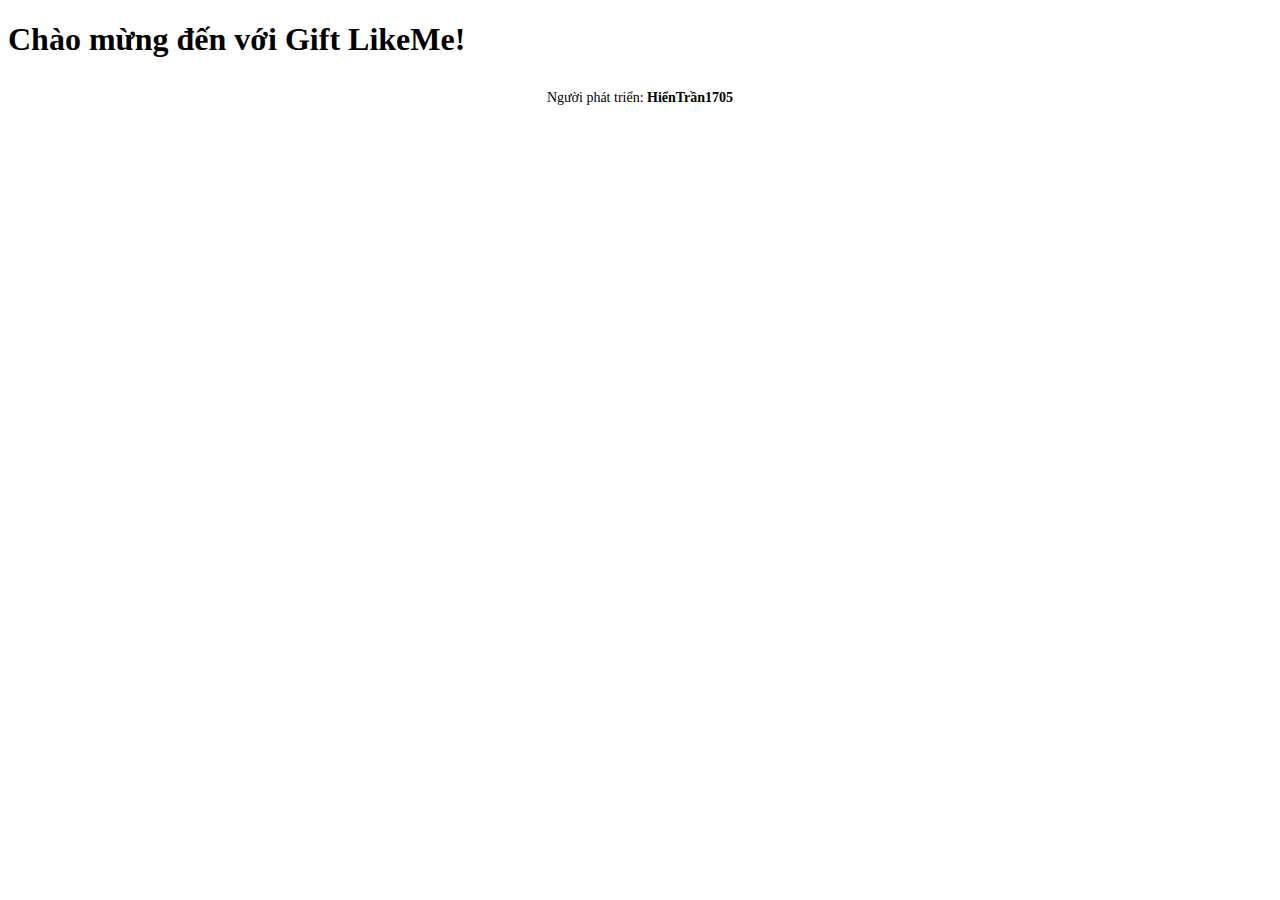
<file: gioithieu.html>
<!DOCTYPE html>
<html lang="vi">
<head>
  <meta charset="UTF-8">
  <title>Gift LikeMe</title>
</head>
<body>
  <h1>Chào mừng đến với Gift LikeMe!</h1>

  <!-- Nội dung chính của trang -->

  <footer style="text-align:center; padding:10px; font-size:14px;">
    Người phát triển: <strong>HiểnTrần1705</strong>
  </footer>
</body>
</html>
</file>
